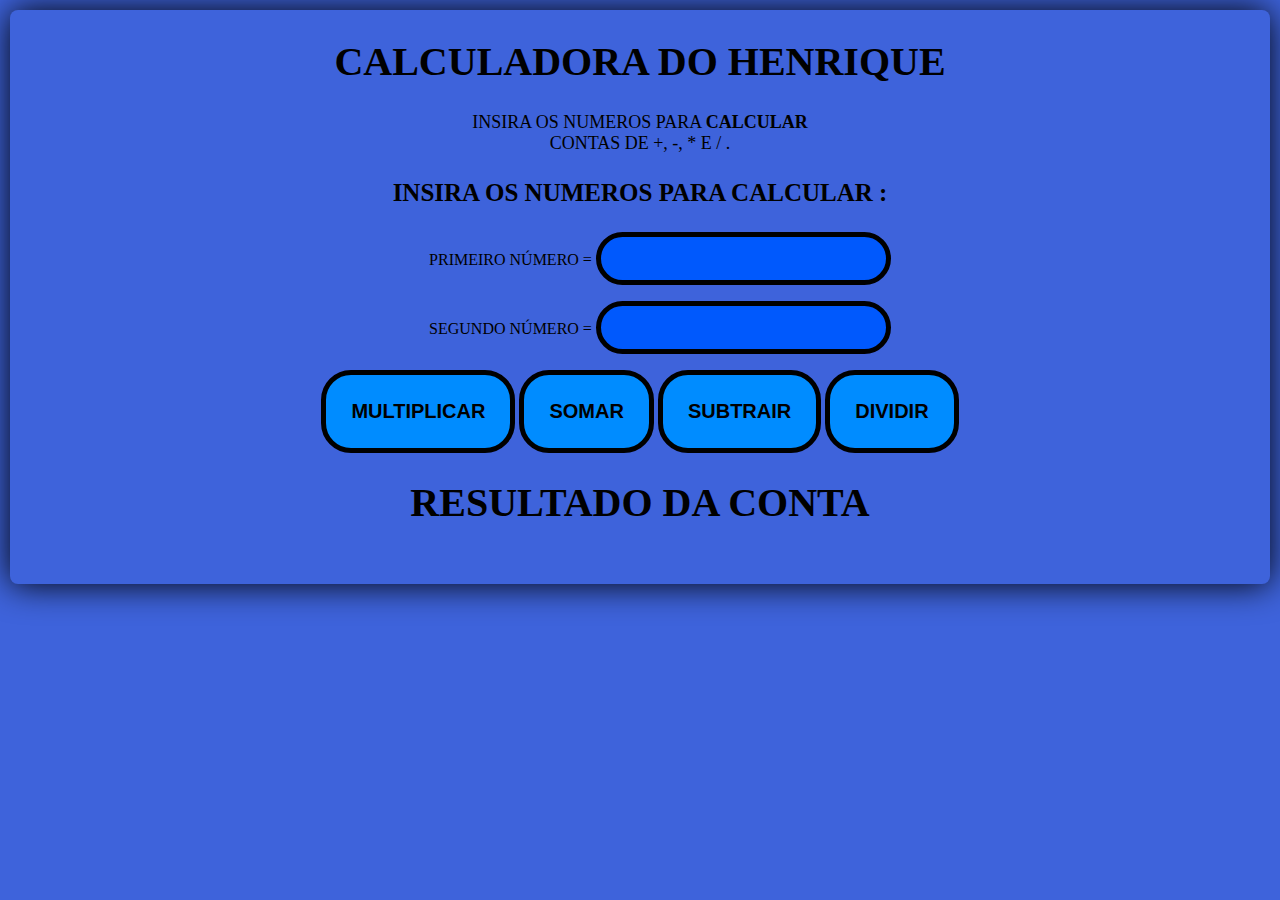
<file: Index.html>
<!DOCTYPE html>
<html lang="pt-br">
<head>
    <meta charset="UTF-8">
    <meta http-equiv="X-UA-Compatible" content="IE=edge">
    <meta name="viewport" content="width=device-width, initial-scale=1.0">
    <link rel="stylesheet" type="text/css" href=".\_css.css">
    <title>Calculadora</title>
</head>

<body>
    <header id="interface">
        <h1>Calculadora do Henrique</h1>
        <p>Insira os Numeros para <strong>Calcular</strong></br> Contas de +, -, * e / .
        </strong></p>
</header>

<section id="inicio">
    <article id="entrada">
        <p>Insira os numeros para Calcular : </p>
        <nav id="menu">
            <ul><li>Primeiro Número = <input type="number" name="num1" id="num1"></li></ul>
            <ul><li>Segundo Número = <input type="number" name="num2" id="num2"></li></ul>
            </nav>
        </article> 
</section>
<section id="lateral">
    <aside id="saida">
            <nav id="calc">
                </ul><li><input type="button" value="Multiplicar" onclick="multiplicar()"></li>
                </ul><li><input type="button" value="Somar" onclick="somar()"></li>
                </ul><li><input type="button" value="Subtrair" onclick="subtrair()"></li>
                </ul><li><input type="button" value="Dividir" onclick="dividir()"></li>
            </nav>
        </aside>
    </section>
    <section id="baixo">
        <h1>Resultado da Conta</h1>
            <footer id="res"></div>
            </section>
        </nav> 

<script>
        function multiplicar(){
            var num1 = window.document.getElementById('num1')
            var num2 = window.document.querySelector ('input#num2')
            var res = window.document.getElementById('res')
            var n1 = Number(num1.value)
            var n2 = Number(num2.value)
            var s = n1 * n2
            res.innerHTML= `A Multiplicação entre ${n1} e ${n2} é igual a ${s}`
        }
</script>

<script>
        function somar(){
            var num1 = window.document.getElementById('num1')
            var num2 = window.document.querySelector ('input#num2')
            var res = window.document.getElementById('res')
            var n1 = Number(num1.value)
            var n2 = Number(num2.value)
            var s = n1 + n2
            res.innerHTML= `A soma entre ${n1} e ${n2} é igual a ${s}`
        }
</script>

<script>
        function subtrair(){
            var num1 = window.document.getElementById('num1')
            var num2 = window.document.querySelector ('input#num2')
            var res = window.document.getElementById('res')
            var n1 = Number(num1.value)
            var n2 = Number(num2.value)
            var s = n1 - n2
            res.innerHTML= `A Subtração entre ${n1} e ${n2} é igual a ${s}`
        }
</script>
   
<script>
        function dividir(){
            var num1 = window.document.getElementById('num1')
            var num2 = window.document.querySelector ('input#num2')
            var res = window.document.getElementById('res')
            var n1 = Number(num1.value)
            var n2 = Number(num2.value)
            var s = n1 / n2
            res.innerHTML= `A Divisão entre ${n1} e ${n2} é igual a ${s}`
        }
</script>

</body>
</html>
</file>
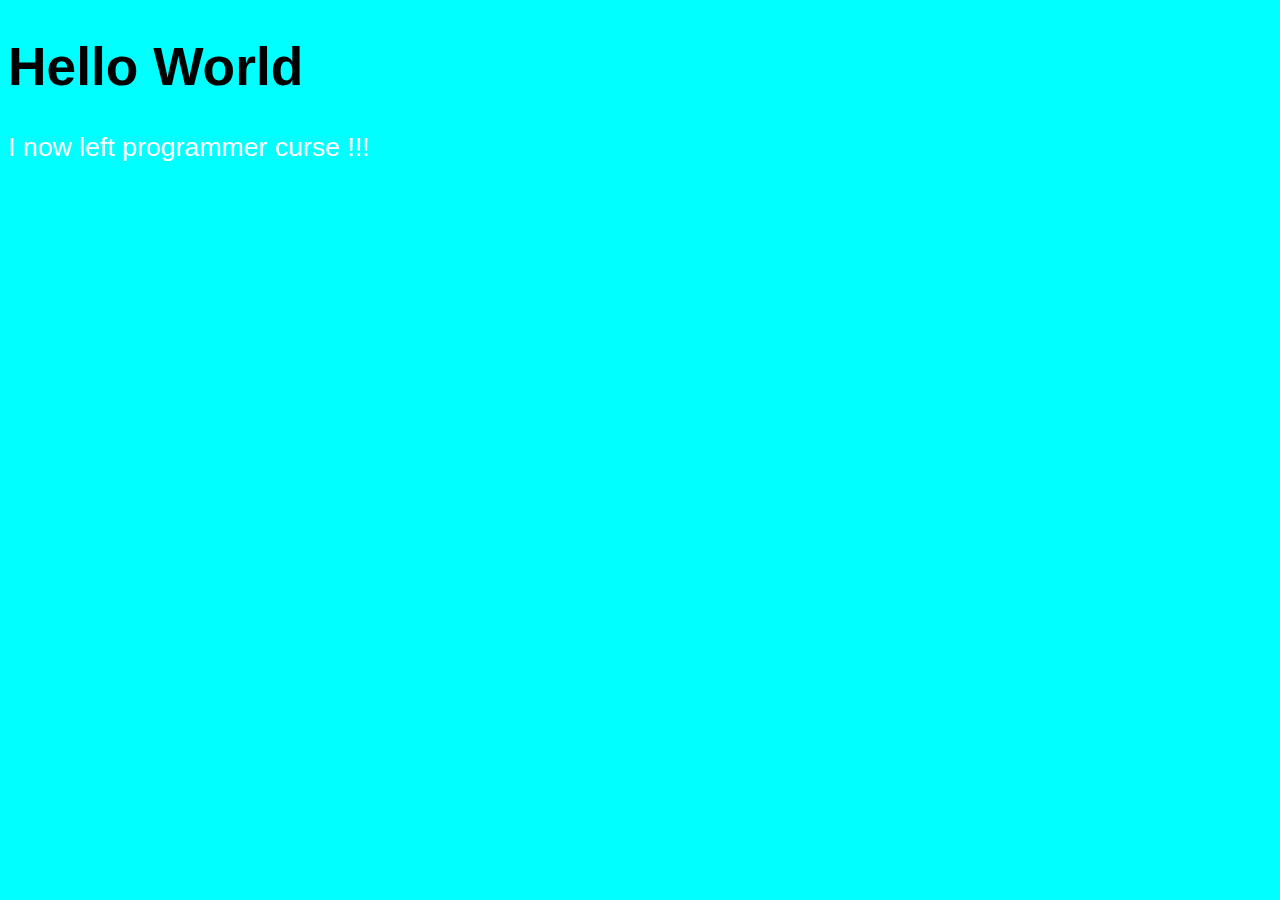
<file: Aula 04/ex001.html>
<!DOCTYPE html>
<html lang="pt-br">
<head>
    <meta charset="UTF-8">
    <meta http-equiv="X-UA-Compatible" content="IE=edge">
    <meta name="viewport" content="width=device-width, initial-scale=1.0">
    <title>My First Program...</title>
    <style>
        body{
            background-color: aqua;
            color: white;
            font: normal 20pt arial;
        }
        h1{
            color: black;
        }
    </style>
</head>
<body>
    <h1>Hello World</h1>
    <p>I now left programmer curse !!!</p>
    <script>
        window.alert("My First Message")
        window.confirm("You it is like JS?")
        window.prompt("What is your name?")
    </script>
</body>
</html>
</file>
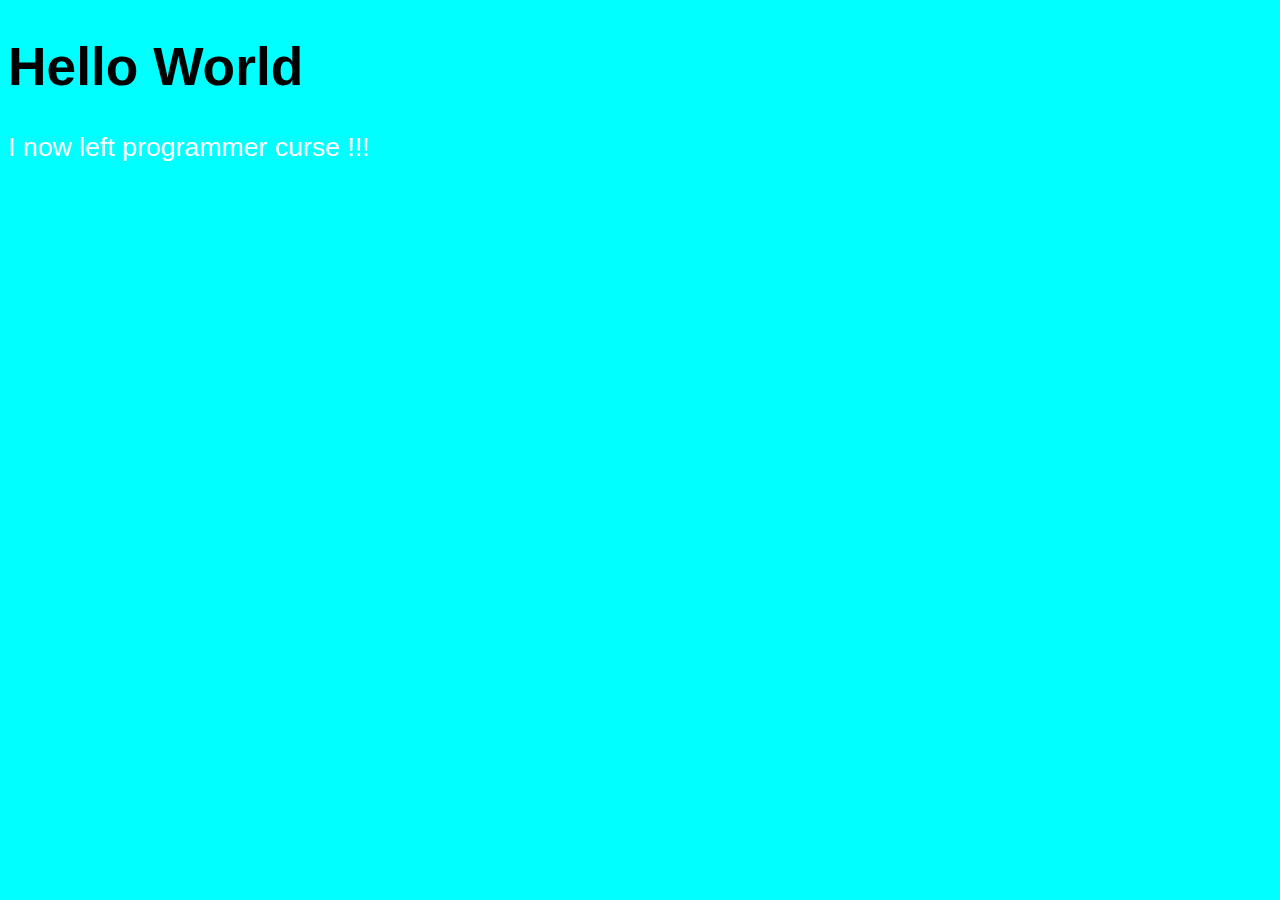
<file: Aula 06/ex002.html>
<!DOCTYPE html>
<html lang="pt-br">
<head>
    <meta charset="UTF-8">
    <meta http-equiv="X-UA-Compatible" content="IE=edge">
    <meta name="viewport" content="width=device-width, initial-scale=1.0">
    <title>My First Program...</title>
    <style>
        body{
            background-color: aqua;
            color: white;
            font: normal 20pt arial;
        }
        h1{
            color: black;
        }
    </style>
</head>
<body>
    <h1>Hello World</h1>
    <p>I now left programmer curse !!!</p>
    <script>
        var nome = window.prompt("What is your name?")
        window.alert("é um prazer te conhecer, "+nome)
    </script>
</body>
</html>
</file>
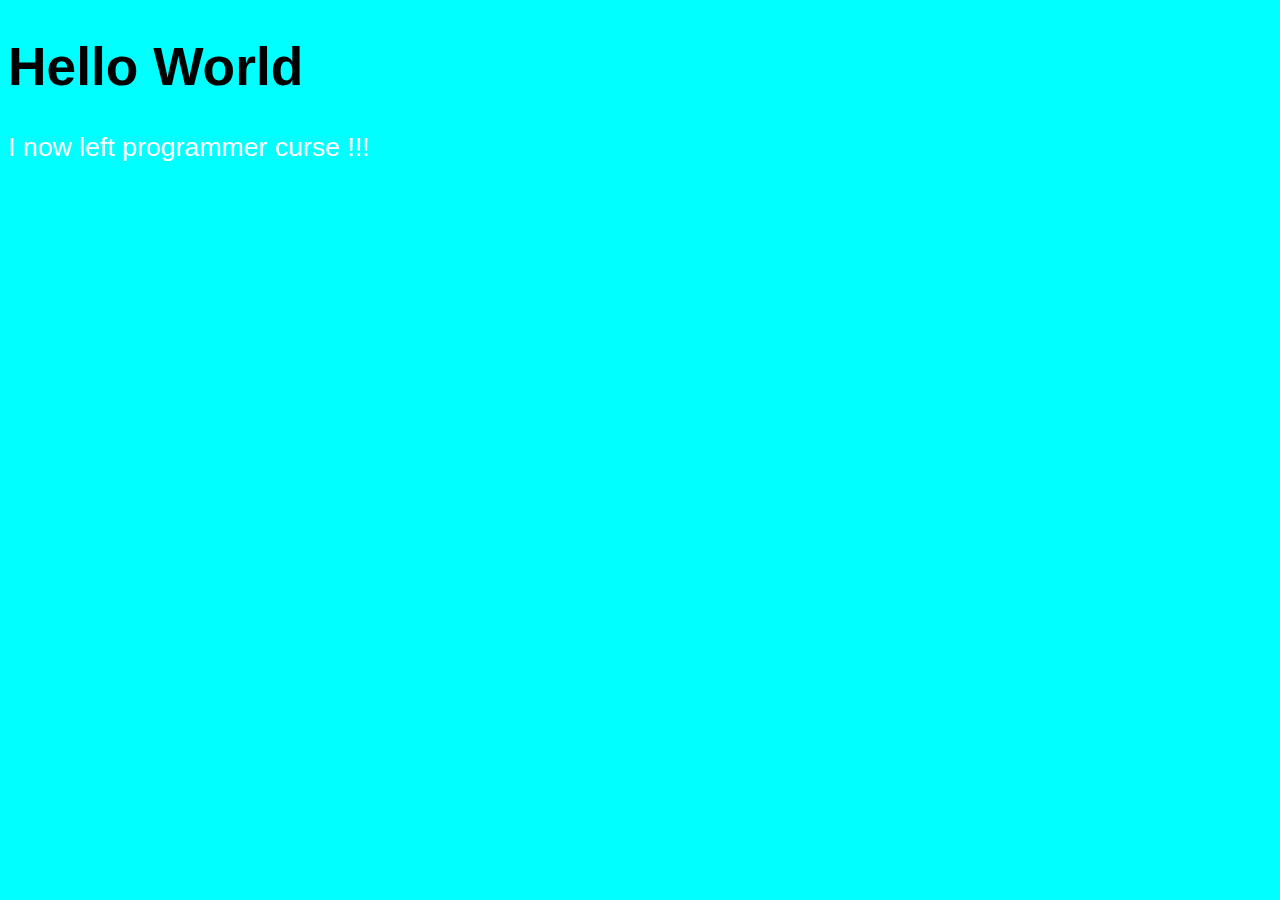
<file: Aula 06/ex003.html>
<!DOCTYPE html>
<html lang="pt-br">
<head>
    <meta charset="UTF-8">
    <meta http-equiv="X-UA-Compatible" content="IE=edge">
    <meta name="viewport" content="width=device-width, initial-scale=1.0">
    <title>My First Program...</title>
    <style>
        body{
            background-color: aqua;
            color: white;
            font: normal 20pt arial;
        }
        h1{
            color: black;
        }
    </style>
</head>
<body>
    <h1>Hello World</h1>
    <p>I now left programmer curse !!!</p>
    <script>
        var n1= Number(window.prompt("Digite 1 numero: "))
        var n2= Number(window.prompt("digite 1 numero: "))
        var s = n1+n2
        window.alert("A soma dos numeros é "+ s)
    </script>
</body>
</html>
</file>
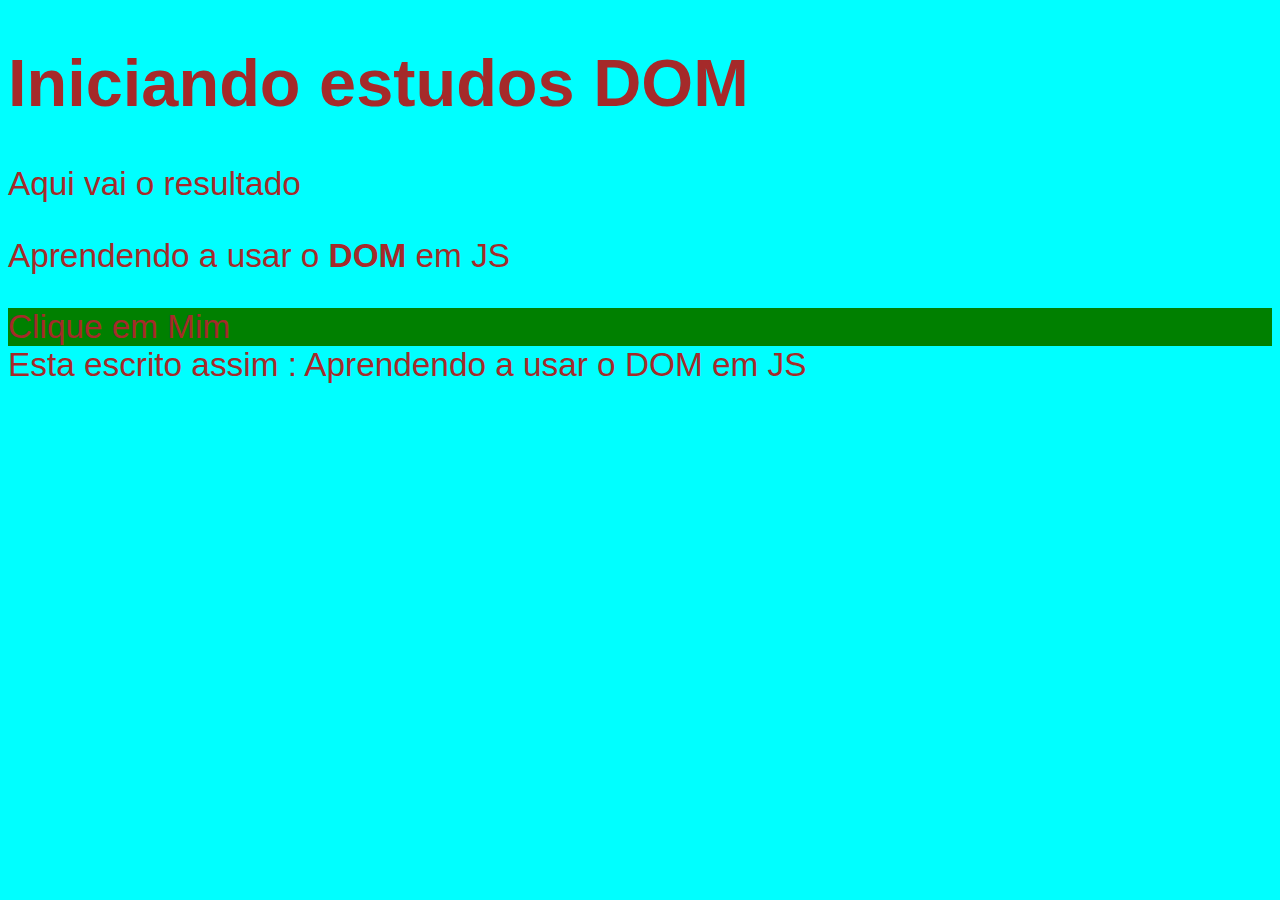
<file: Aula 09/ex005.html>
<!DOCTYPE html>
<html lang="en">
<head>
    <meta charset="UTF-8">
    <meta http-equiv="X-UA-Compatible" content="IE=edge">
    <meta name="viewport" content="width=device-width, initial-scale=1.0">
    <title>Primeiros passos com DOM</title>
    <style>
        body{
            background-color: aqua;
            color: brown;
            font: normal 25pt arial;
        }
    </style>
</head>
<body>
    <h1>Iniciando estudos DOM</h1>
    <p>Aqui vai o resultado</p>
    <p>Aprendendo a usar o <strong>DOM</strong> em JS</p>
    <div id="msg">Clique em Mim</div>
    <script>
        var p1 = window.document.getElementsByTagName('p')[1]
        window.document.write('Esta escrito assim : '+ p1.innerText)
        var d = window.document.getElementById('msg')
        d.style.background = 'green'
        
    </script>
</body>
</html>
</file>
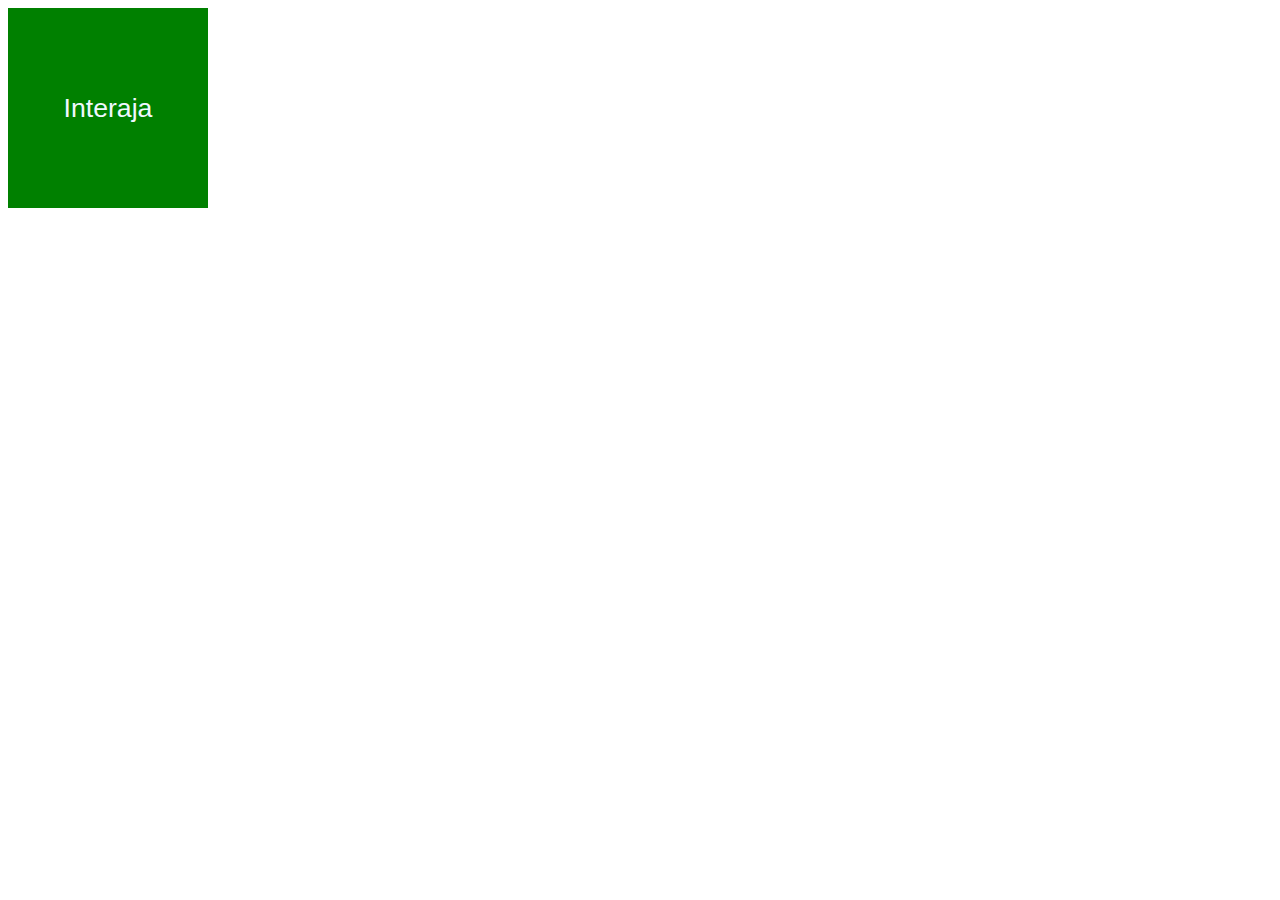
<file: Aula10/ex006.html>
<!DOCTYPE html>
<html lang="en">
<head>
    <meta charset="UTF-8">
    <meta http-equiv="X-UA-Compatible" content="IE=edge">
    <meta name="viewport" content="width=device-width, initial-scale=1.0">
    <title>Eventos Dom</title>
    <style>
        div#area{
            font: normal 20pt arial;
            background: green;
            color: aliceblue;
            width: 200px;
            height: 200px;
            line-height: 200px;
            text-align: center;

        }
    </style>
</head>
<body>
    <div id="area" onclick="clicar()" onmouseenter="">
        Interaja
    </div>
    <script>
        function clicar(){
            var a = window.document.getElementById('area')
            a.innerText = 'clicou'
        }
            
    </script>
</body>
</html>
</file>
